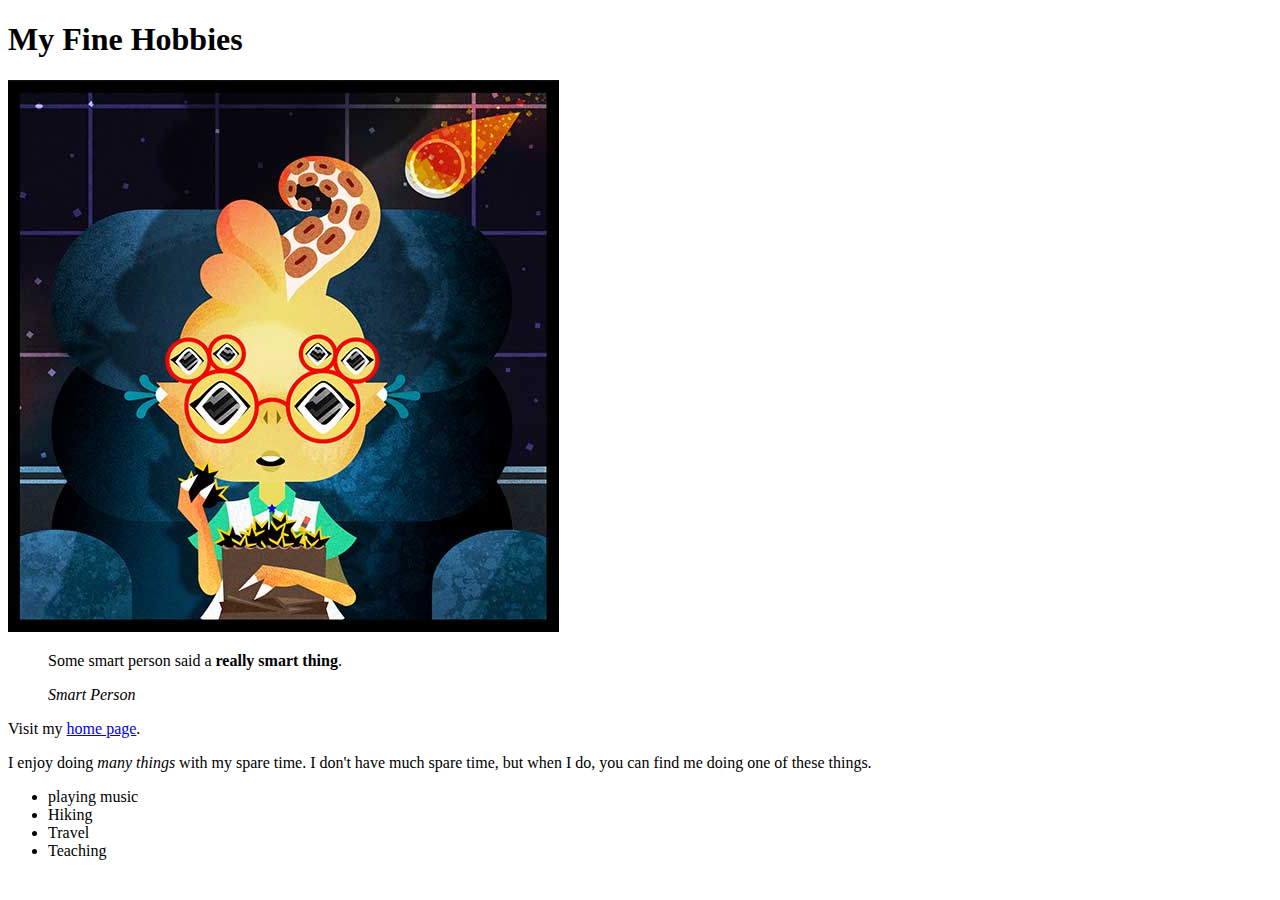
<file: curso-Andela/HTML/hobbies.html>
<!DOCTYPE html>
<html lang="en">
<head>
    <meta charset="UTF-8">
    <meta http-equiv="X-UA-Compatible" content="IE=edge">
    <meta name="viewport" content="width=device-width, initial-scale=1.0">
    <title>My Great Hobbies</title>
</head>
<body>
    <h1>My Fine Hobbies</h1>

    <img src="images/blog1.jpg" alt="wcird alien cating popcorn.">

    <blockquote>
        <p>Some smart person said a <strong>really smart thing</strong>.</p>
        <cite>Smart Person</cite>
    </blockquote>
    <p>Visit my <a href="index.html">home page</a>.</p>
    <p>I enjoy doing <em>many things</em> with my spare time. I don't have much spare time, but when I do, you can find me doing one of these things.</p>
    <ul>
        <li>playing music</li>
        <li>Hiking</li>
        <li>Travel</li>
        <li>Teaching</li>
    </ul>
</body>
</html>
</file>
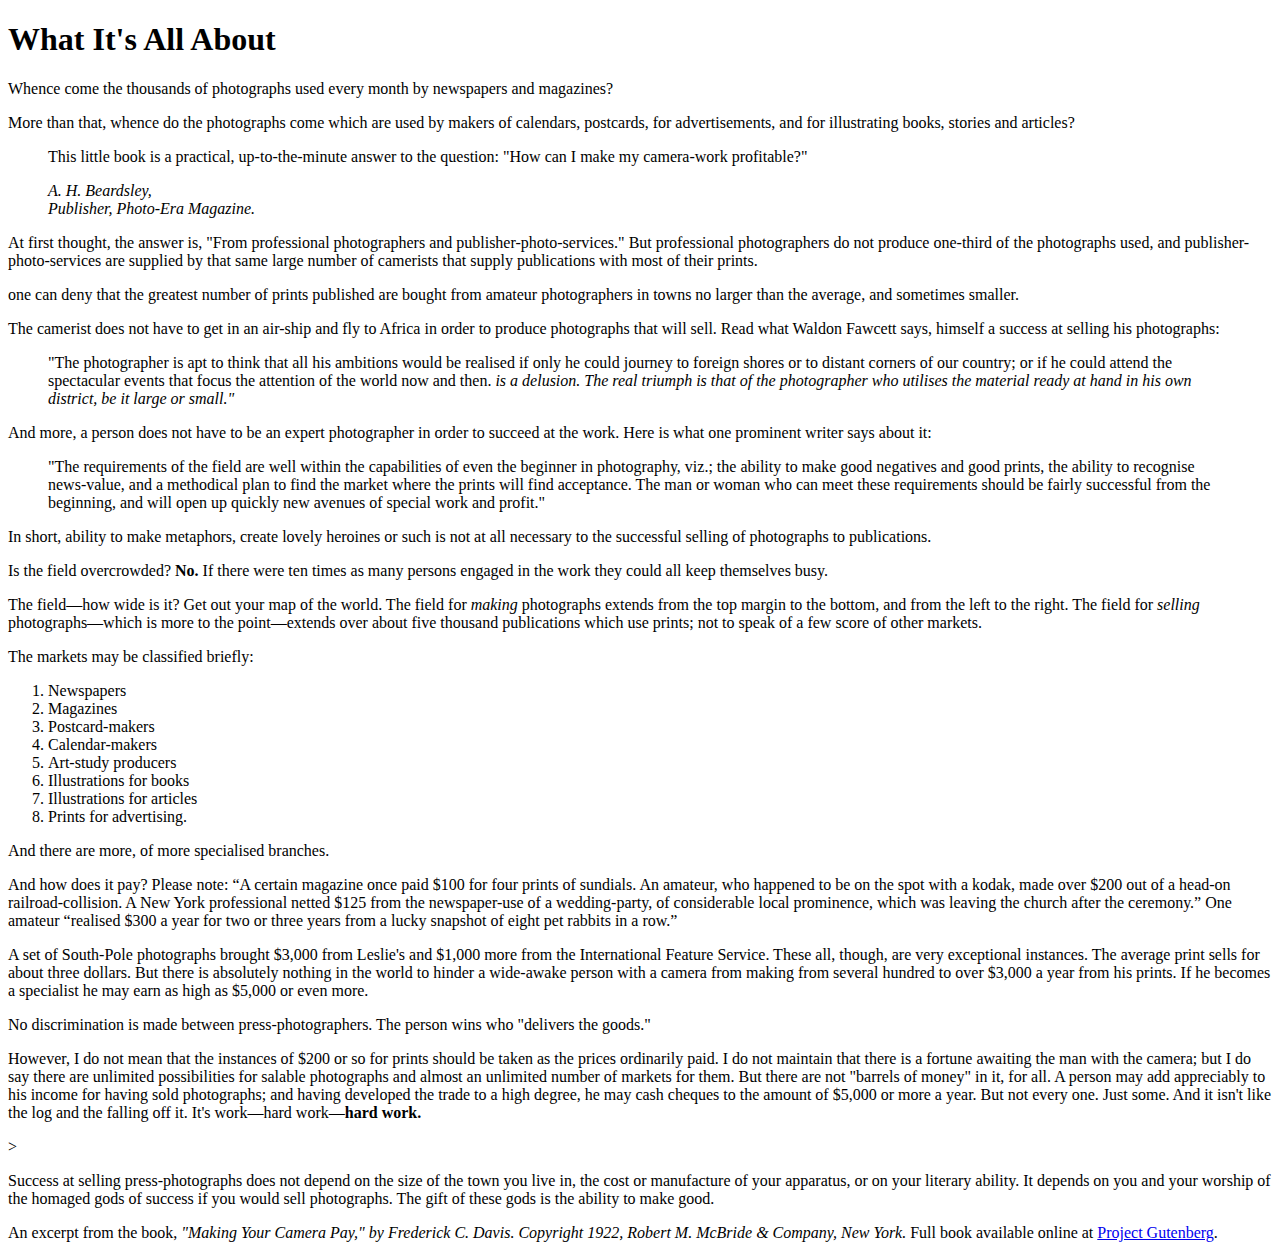
<file: curso-Andela/HTML/Book-Markup-Excercise/book.html>
<!DOCTYPE html>
<html lang="en">
<head>
    <meta charset="UTF-8">
    <meta http-equiv="X-UA-Compatible" content="IE=edge">
    <meta name="viewport" content="width=device-width, initial-scale=1.0">
    <title>Document</title>
</head>
<body>
    <h1>What It's All About</h1>

    <p>Whence come the thousands of photographs used every month by newspapers and magazines?</p>

    <p>More than that, whence do the photographs come which are used by makers of calendars, postcards, for advertisements, and for illustrating books, stories and articles?</p>

    <blockquote>
        <p>This little book is a practical, up-to-the-minute answer to the question: "How can I make my camera-work profitable?"</p>

        <cite>A. H. Beardsley, <br>
            Publisher, Photo-Era Magazine.</cite>
    </blockquote>

    <p>At first thought, the answer is, "From professional photographers and publisher-photo-services." But professional photographers do not produce one-third of the photographs used, and publisher-photo-services are supplied by that same large number of camerists that supply publications with most of their prints.</p>

    <p> one can deny that the greatest number of prints published are bought from amateur photographers in towns no larger than the average, and sometimes smaller.</p>
        
    <p>The camerist does not have to get in an air-ship and fly to Africa in order to produce photographs that will sell. Read what Waldon Fawcett says, himself a success at selling his photographs:</p>
        
    <blockquote>
        <p>"The photographer is apt to think that all his ambitions would be realised if only he could journey to foreign shores or to distant corners of our country; or if he could attend the spectacular events that focus the attention of the world now and then. <em>is a delusion. The real triumph is that of the photographer who utilises the material ready at hand in his own district, be it large or small."</em></p>
    </blockquote>
        
    <p>And more, a person does not have to be an expert photographer in order to succeed at the work. Here is what one prominent writer says about it:</p>
        
    <blockquote>
        <p>"The requirements of the field are well within the capabilities of even the beginner in photography, viz.; the ability to make good negatives and good prints, the ability to recognise news-value, and a methodical plan to find the market where the prints will find acceptance. The man or woman who can meet these requirements should be fairly successful from the beginning, and will open up quickly new avenues of special work and profit."</p>
    </blockquote>
        
    <p>In short, ability to make metaphors, create lovely heroines or such is not at all necessary to the successful selling of photographs to publications.</p>
        
    <p>Is the field overcrowded? <strong>No.</strong> If there were ten times as many persons engaged in the work they could all keep themselves busy.</p>
        
    <p>The field—how wide is it? Get out your map of the world. The field for <em>making</em> photographs extends from the top margin to the bottom, and from the left to the right. The field for <em>selling</em> photographs—which is more to the point—extends over about five thousand publications which use prints; not to speak of a few score of other markets.</p>
        
        <p>The markets may be classified briefly:</p>
        <ol>
            <li>Newspapers</li>
            <li>Magazines</li>
            <li>Postcard-makers</li>
            <li>Calendar-makers</li>
            <li>Art-study producers</li>
            <li>Illustrations for books</li>
            <li>Illustrations for articles</li>
            <li>Prints for advertising.</li>
        </ol>

        <p>And there are more, of more specialised branches.</p>

        <p>And how does it pay? Please note: <q>A certain magazine once paid $100 for four prints of sundials. An amateur, who happened to be on the spot with a kodak, made over $200 out of a head-on railroad-collision. A New York professional netted $125 from the newspaper-use of a wedding-party, of considerable local prominence, which was leaving the church after the ceremony.</q> One amateur <q>realised $300 a year for two or three years from a lucky snapshot of eight pet rabbits in a row.</q></p>

        <p>A set of South-Pole photographs brought $3,000 from Leslie's and $1,000 more from the International Feature Service. These all, though, are very exceptional instances. The average print sells for about three dollars. But there is absolutely nothing in the world to hinder a wide-awake person with a camera from making from several hundred to over $3,000 a year from his prints. If he becomes a specialist he may earn as high as $5,000 or even more.</p>

        <p>No discrimination is made between press-photographers. The person wins who "delivers the goods."</p>

        <p>However, I do not mean that the instances of $200 or so for prints should be taken as the prices ordinarily paid. I do not maintain that there is a fortune awaiting the man with the camera; but I do say there are unlimited possibilities for salable photographs and almost an unlimited number of markets for them. But there are not "barrels of money" in it, for all. A person may add appreciably to his income for having sold photographs; and having developed the trade to a high degree, he may cash cheques to the amount of $5,000 or more a year. But not every one. Just some. And it isn't like the log and the falling off it. It's work—hard work—<strong>hard work.</strong></p>
>
        <p>Success at selling press-photographs does not depend on the size of the town you live in, the cost or manufacture of your apparatus, or on your literary ability. It depends on you and your worship of the homaged gods of success if you would sell photographs. The gift of these gods is the ability to make good.</p>

        <footer>
            <p>An excerpt from the book, <cite>"Making Your Camera Pay," by Frederick C. Davis. Copyright 1922, Robert M. McBride & Company, New York.</cite> Full book available online at <a href="https://www.gutenberg.org/files/35709/35709-h/35709-h.htm>">Project Gutenberg</a>.</p>
        </footer>
</body>
</html>
</file>
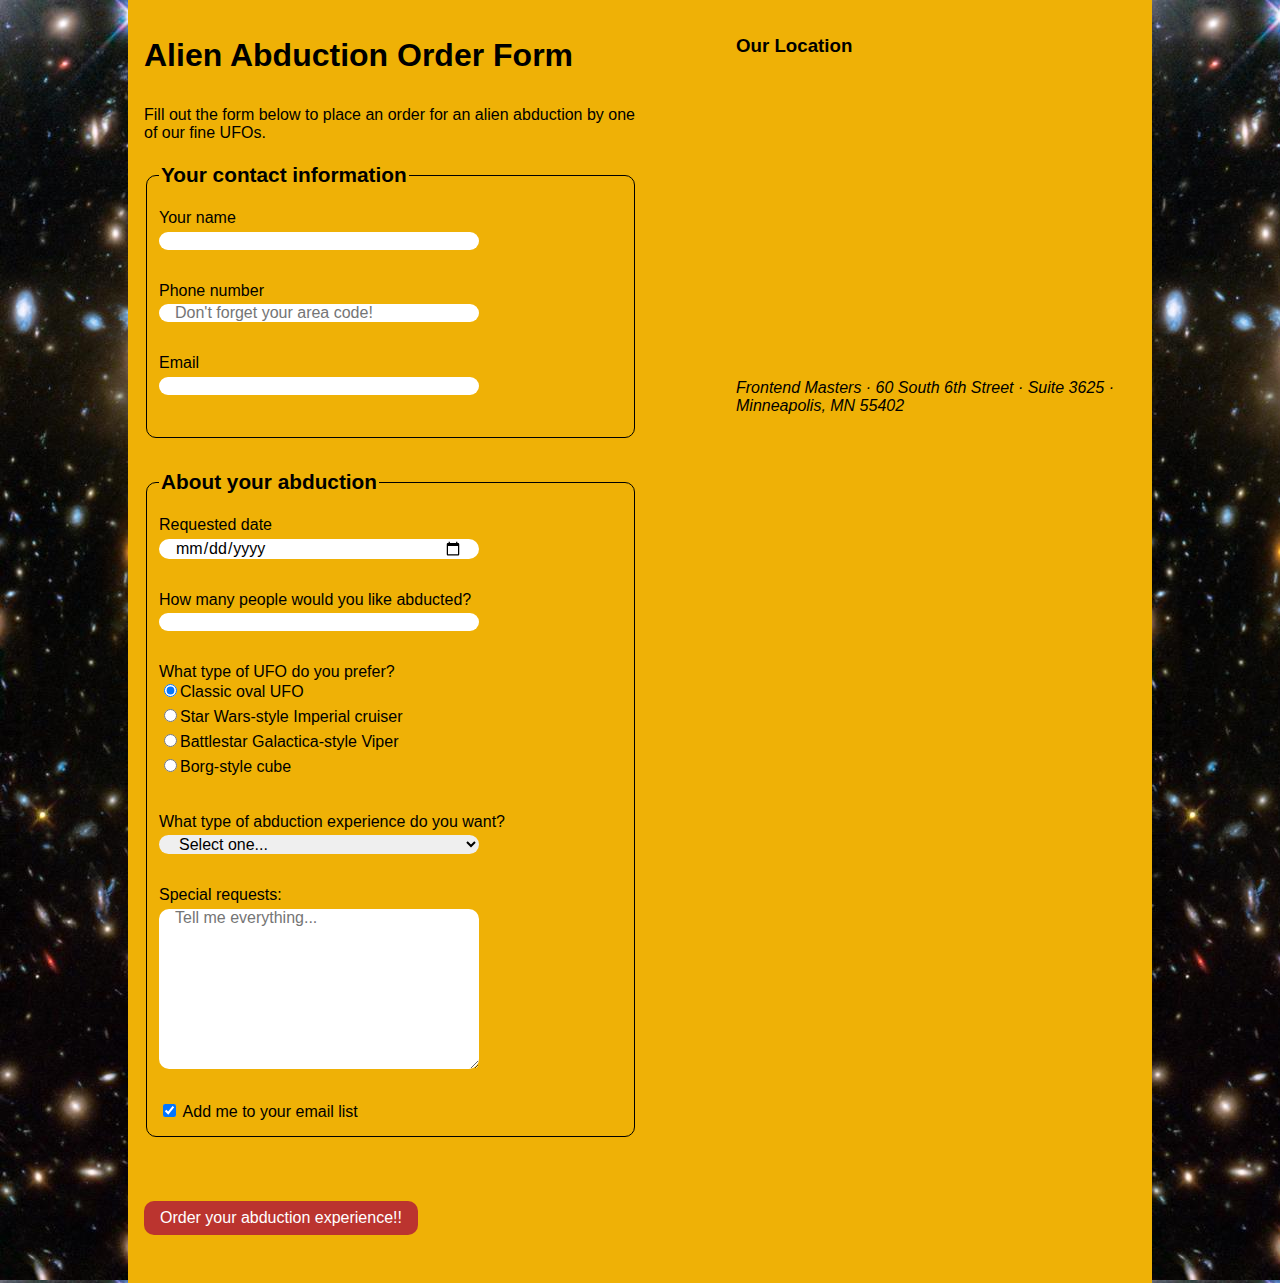
<file: curso-Andela/FORMS/4-forms/begin/forms.html>
<!DOCTYPE html>
<html lang="en">
<head>
	<meta charset="UTF-8">
	<title>Alien Abduction Order Form</title>
	<link href="css/forms.css" rel="stylesheet">
</head>
<body>
	<div class="wrapper">
		<section>
			<h1>Alien Abduction Order Form</h1>
			<p>Fill out the form below to place an order for an alien abduction by one of our fine UFOs.</p>
			<form action="https://e3vwdl4bpd.execute-api.us-west-2.amazonaws.com/default/API2SES
			" method="POST">
				<input type="hidden" id="myhidden" name="send_to" value="jen@jenkramer.org">
				<fieldset>
					<legend>Your contact information</legend>
					<label for="name"> Your name </label>
					<input type="text" id="name" name="name">
					<label for="phone">Phone number</label>
					<input type="tel" id=" phone" name="phone" placeholder="Don't forget your area code!">
					<label for="email">Email</label>
					<input type="email" id="email" name="email">
				</fieldset>

				<fieldset>
					<legend>About your abduction </legend>
					<label>Requested  date</label>
					<input type="date" id="date" name="date">
					<label for="qty">How many people would you like abducted?</label>
						<input type="number" id="qty" name="qty" min="1" max="10">
					<p>What type of UFO do you prefer?</p>
					<label for="">
						<input type="radio" name="ufotype" value="classic" checked>Classic oval UFO
					</label>
					<label for="ufotype">
						<input type="radio" name="ufotype" value="starwars">Star Wars-style Imperial cruiser
					</label>
					<label for="">
						<input type="radio" name="ufotype" value="galactica">Battlestar Galactica-style Viper
					</label>
					<label for="">
						<input type="radio" name="ufotype" value="borg">Borg-style cube
					</label>
						 
					<label for="abtype">What type of abduction experience do you want?</label>
					<select name="abtype" id="abtype">
						<option selected>Select one...</option>
						<option value="tour">Tour of the solar system</option>
						<option value="dinner">Alien dinner and discussion</option>
						<option value="dance">Alien dance lessons</option>
						<option value="whales">Whale watching</option>
					</select>
					<label for="comments">Special requests:</label>
					<textarea name="comments" id="comments"  placeholder="Tell me everything..."></textarea>
					<label>
						<input type="checkbox" value="subscribe" name="subscribe" checked> Add me to your email list
					</label>
				</fieldset>
				<button type="submit">Order your abduction experience!!</button>
			</form>				
		</section>
		<aside>
			<h3>Our Location</h3>
			<iframe src="https://www.google.com/maps/embed?pb=!1m18!1m12!1m3!1d2822.3043172904527!2d-93.2728693851016!3d44.97812877376667!2m3!1f0!2f0!3f0!3m2!1i1024!2i768!4f13.1!3m3!1m2!1s0x52b3329a75fc44b3%3A0xab6d15df00205abb!2s60%20South%206th%20St%2C%20Minneapolis%2C%20MN%2055402%2C%20EE.%20UU.!5e0!3m2!1ses!2smx!4v1646503912820!5m2!1ses!2smx" width="400" height="300" style="border:0;" allowfullscreen="" loading="lazy"></iframe>
			<address>
				Frontend Masters &middot;
				60 South 6th Street &middot;
				Suite 3625 &middot;
				Minneapolis, MN 55402
			</address>
		</aside>
	</div>
	
	<script src="js/forms.js"></script>
  
</body>
</html>
</file>
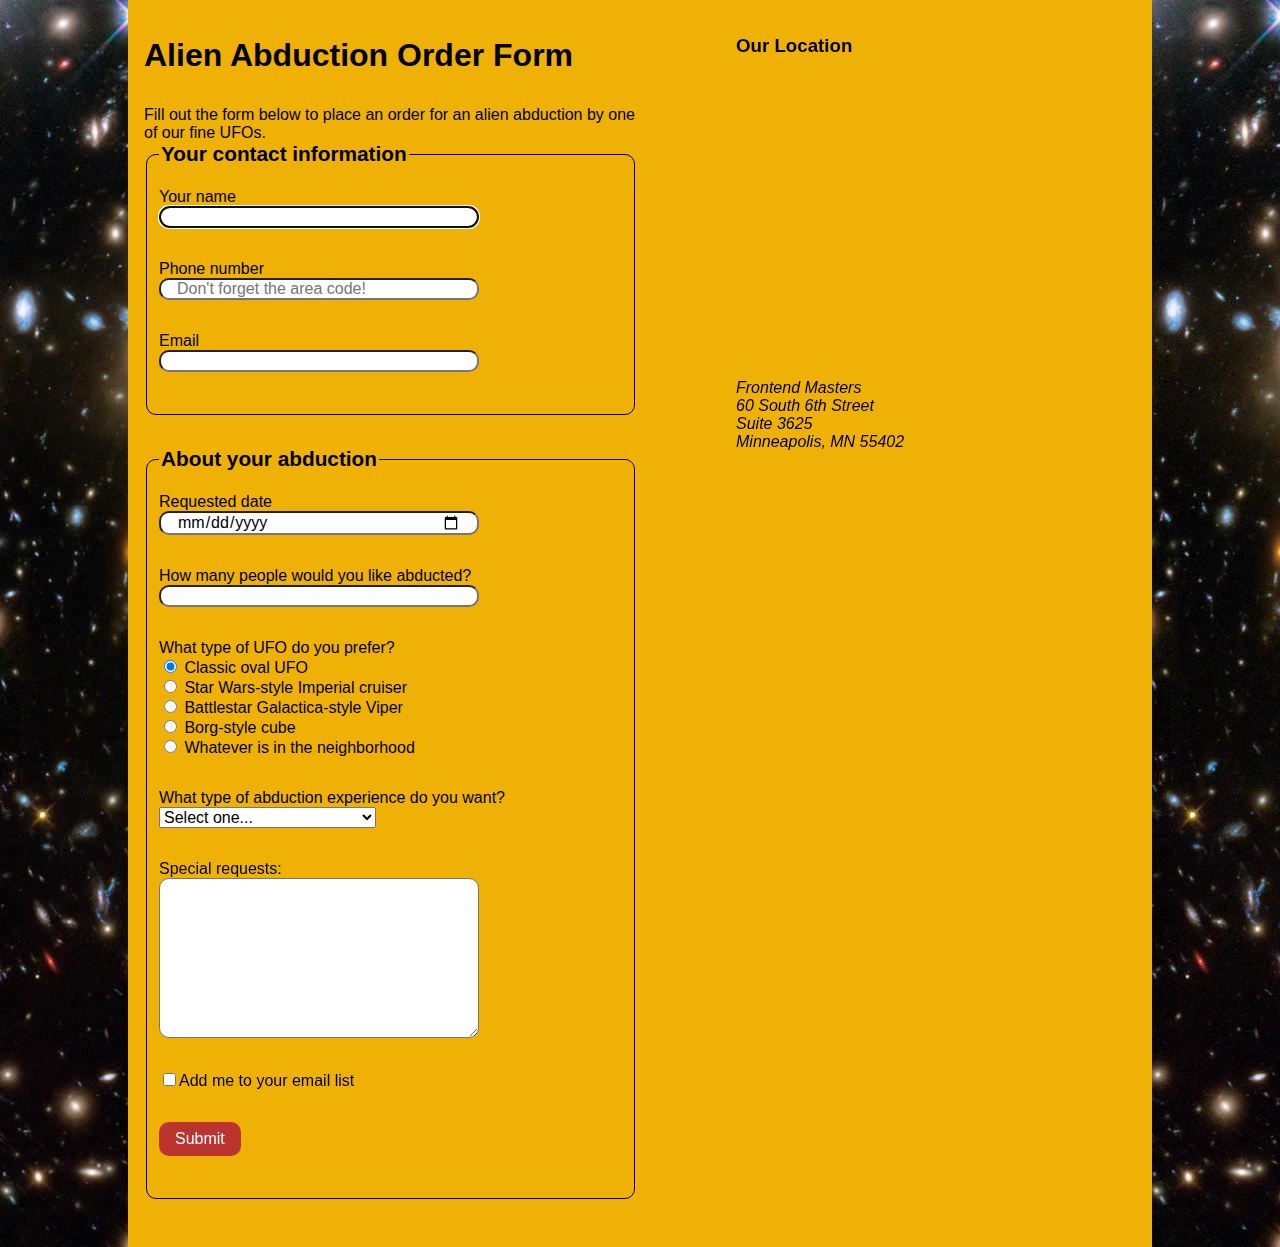
<file: curso-Andela/FORMS/4-forms/end/forms-end.html>
<!DOCTYPE html>
<html lang="en">

<head>
	<meta charset="UTF-8">
	<title>Alien Abduction Order Form</title>
	<link href="css/forms-end.css" rel="stylesheet">
</head>

<body>
	<div class="wrapper">
		<section>
			<h1>Alien Abduction Order Form</h1>
			<p>Fill out the form below to place an order for an alien abduction by one of our fine UFOs.</p>
			<form method="POST" action="https://e3vwdl4bpd.execute-api.us-west-2.amazonaws.com/default/API2SES">
				<fieldset>
					<legend>Your contact information</legend>
					<label for="name">Your name </label>
					<input type="text" id="name" name="name" autofocus>
					<label for="phone">Phone number</label>
					<input type="tel" id="phone" name="phone" placeholder="Don't forget the area code!">
					<label for="email">Email</label>
					<input type="email" id="email" name="email">

				</fieldset>
				<fieldset>
					<legend>About your abduction </legend>
					<label for="date">Requested date</label>
					<input type="date" id="date" name="date">
					<label for="qty">How many people would you like abducted?</label>
					<input type="number" id="qty" name="qty" min="1" max="10">

					<p>What type of UFO do you prefer?</p>
					<label>
						<input type="radio" name="ufotype" value="classic" checked> Classic oval UFO
					</label>
					<label>
						<input type="radio" name="ufotype" value="starwars"> Star Wars-style Imperial cruiser
					</label>
					<label>
						<input type="radio" name="ufotype" value="galactica"> Battlestar Galactica-style Viper
					</label>
					<label>
						<input type="radio" name="ufotype" value="startrek"> Borg-style cube
					</label>
					<label>
						<input type="radio" name="ufotype" value="any"> Whatever is in the neighborhood
					</label>

					<label for="abtype">What type of abduction experience do you want?</label>
					<select id="abtype" name="abtype">
						<option selected>Select one...</option>
						<option value="tour">Tour of the solar system</option>
						<option value="dinner">Alien dinner and discussion</option>
						<option value="dance">Alien dance lessons</option>
						<option value="whales">Whale watching</option>
					</select>

					<label for="comments">Special requests:</label>
					<textarea id="comments" name="comments"></textarea>

					<label>
						<input id="subscribe" name="subscribe" type="checkbox" value="subscribe">Add me to your email list
					</label>
					<input id="send_to" type="hidden" name="send_to" value="yourEmailHere">
					<button type="submit">Submit</button>
				</fieldset>
			</form>

		</section>
		<aside>
			<h3>Our Location</h3>
			<iframe src="https://www.google.com/maps/embed?pb=!1m18!1m12!1m3!1d1411.1614370128507!2d-93.27191134226143!3d44.977751763344614!2m3!1f0!2f0!3f0!3m2!1i1024!2i768!4f13.1!3m3!1m2!1s0x52b3329a75fc44b3%3A0xab6d15df00205abb!2s60+South+6th+St%2C+Minneapolis%2C+MN+55402!5e0!3m2!1sen!2sus!4v1540308714418"
			 width="400" height="300" frameborder="0" style="border:0" allowfullscreen></iframe>
			<address>
				Frontend Masters <br>
				60 South 6th Street <br>
				Suite 3625 <br>
				Minneapolis, MN 55402
			</address>
		</aside>
	</div>
	<script src="js/forms.js"></script>
</body>

</html>
</file>
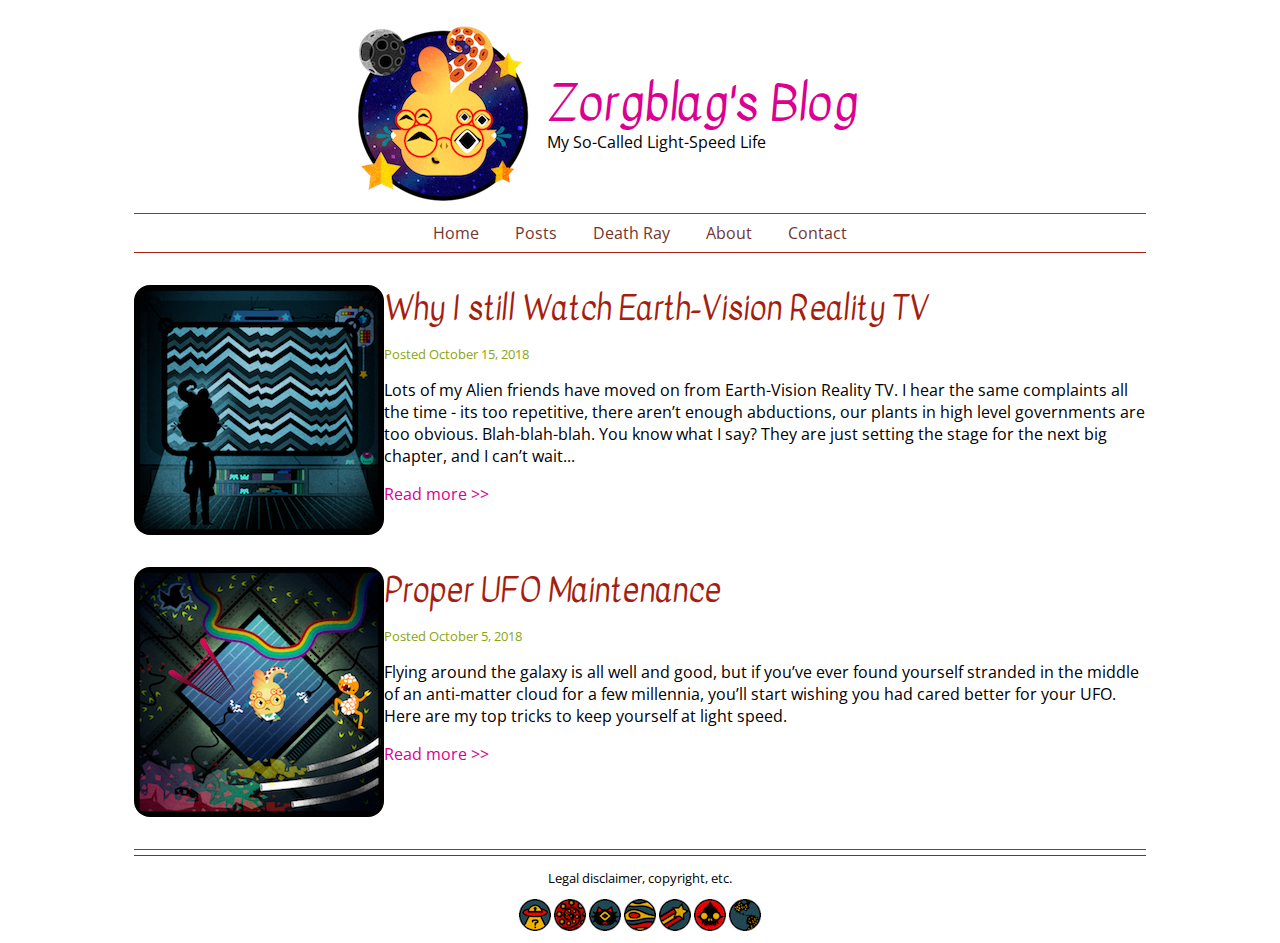
<file: curso-Andela/CSS/exercice-blog/3-layout/blog-begin/blog.html>
<!DOCTYPE html>
<html lang="en">
<head>
	<meta charset="UTF-8">
	<title>Alien Blog</title>
	 <link href="https://fonts.googleapis.com/css?family=Kavivanar|Open+Sans" rel="stylesheet"> 
	 <link href="css/styles.css" rel="stylesheet">
</head>
<body>
	<div class="wrapper">
		<header>
			<div class="leftheader">
				<a href="/"><img src="img/logo.png" alt="Zorgblag's Blog. Click for home. "></a>
			</div>
			<div class="rightheader">
				<h1>Zorgblag's Blog</h1>
				<p>My So-Called Light-Speed Life</p>
			</div>
		</header>
		<nav>
			<ul>
				<li><a href="#">Home</a></li>
				<li><a href="#">Posts</a></li>
				<li><a href="#">Death Ray</a></li>
				<li><a href="#">About</a></li>
				<li><a href="#">Contact</a></li>
			</ul>
		</nav>
		<section>
			<article>
				<img src="img/blog1.png" alt="Earth-Vision Reality TV. ">
				<h2>Why I still Watch Earth-Vision Reality TV</h2>
				<p class="posted">Posted October 15, 2018</p>
				<p>Lots of my Alien friends have moved on from Earth-Vision Reality TV. I hear the same complaints all the time - its too repetitive, there aren’t enough abductions, our plants in high level governments are too obvious. Blah-blah-blah. You know what I say? They are just setting the stage for the next big chapter, and I can’t wait...</p>
				<p><a href="blog1.html">Read more >> </a></p>
			</article>
			<article>
				<img src="img/blog2.png" alt="Proper UFO Maintenance. ">
				<h2>Proper UFO Maintenance</h2>
				<p class="posted">Posted October 5, 2018</p>
				<p>Flying around the galaxy is all well and good, but if you’ve ever found yourself stranded in the middle of an anti-matter cloud for a few millennia, you’ll start wishing you had cared better for your UFO. Here are my top tricks to keep yourself at light speed.</p>
				<p><a href="blog2.html">Read more >> </a></p>
			</article>
		</section>
		<footer>
			<p>Legal disclaimer, copyright, etc.</p>
			<ul>
				<li><a href="#"><img src="img/icon1.png" alt="Social Media 1."></a></li>
				<li><a href="#"><img src="img/icon2.png" alt="Social Media 2."></a></li>
				<li><a href="#"><img src="img/icon3.png" alt="Social Media 3."></a></li>
				<li><a href="#"><img src="img/icon4.png" alt="Social Media 4."></a></li>
				<li><a href="#"><img src="img/icon5.png" alt="Social Media 5."></a></li>
				<li><a href="#"><img src="img/icon6.png" alt="Social Media 6."></a></li>
				<li><a href="#"><img src="img/icon7.png" alt="Social Media 7."></a></li>
			</ul>
		</footer>
	</div>
</body>
</html>
</file>
<file: curso-Andela/FORMS/4-forms/begin/css/forms.css>
html {
  box-sizing: border-box;
}
*, *:before, *:after {
  box-sizing: inherit;
}
body {
	font-family: Arial, Helvetica, sans-serif;
	margin: 0;
	padding: 0;
	background-image: url(../img/galaxy.jpg);
}
.wrapper {
	width: 80%;
	margin: 0 auto;
	padding: 1em;
	display: flex;
	flex-flow: row nowrap;
	background-color: #efb106;
}
section {
	flex-basis: 57%;
	margin-right: 10%;
}
aside {
	flex-basis: 33%;
}
p, [for="abtype"], [for="comments"]{
	margin-bottom: 0rem;
	margin-top: 2rem;
	/*margin: 2rem 0 0 1rem*/
}
fieldset{
	border: 1px solid black;
	border-radius: 10px;
	margin-bottom: 2rem;
	margin-top: 1.3rem;
}
legend{
	font-weight: bold;
	font-size: 1.3rem;
	margin-top: 1.5rem;
	margin-bottom: 1rem;
	display: block;
}
label{
	display: block;
	padding-bottom: 0.3rem;
}
textarea{
	height: 10rem;
	padding: 1rem;
}
select{
	font-size: 1rem;
}
button{
	font-size: 1rem;
	margin: 2rem 0;
	background-color: #bb342F;
	color: white;
	border: none;
	padding: 0.5rem 1rem;
	border-radius: 10px;
}
button:hover{
	background-color: white;
	color: #bb342F;
}
input:not([type="radio"]):not([type="checkbox"]), textarea, select{
	display: block;
	margin-bottom: 2rem;
	width: 20rem;
	font-family: Arial, Helvetica, sans-serif;
	font-size: 1rem;
	padding: 0 1rem;
	border-radius: 10px;
	border: none;
}
</file>
<file: curso-Andela/FORMS/4-forms/end/css/forms-end.css>
html {
  box-sizing: border-box;
}
*, *:before, *:after {
  box-sizing: inherit;
}
body {
	font-family: Arial, Helvetica, sans-serif;
	background-image: url(../img/galaxy.jpg);
	margin: 0;
	padding: 0;
}
.wrapper {
	width: 80%;
	margin: 0 auto;
	padding: 1em;
	background-color: #EFB106;
	display: flex;
	flex-flow: row nowrap;
}
section {
	flex-basis: 57%;
	margin-right: 10%;
}
aside {
	flex-basis: 33%;
}
p, [for="abtype"] {
	margin-bottom: 0;
	margin-top: 2rem;
}
fieldset, #abtype {
	margin-bottom: 2rem;
}
fieldset {
	border: 1px solid black;
	border-radius: 10px;
}
legend {
	font-weight: bold;
	font-size: 1.3rem;
	margin-top: 1.5rem;
	margin-bottom: 1rem;
	display: block;
}
label {
	display: block;
}
input:not([type="radio"]):not([type="checkbox"]), 
textarea {
	display: block;
	margin-bottom: 2rem;
	width: 20rem;
	font-family: Arial, Helvetica, sans-serif;
	font-size: 1em;
	border-radius: 10px;
	padding: 0 1rem;
}
textarea {
	height: 10rem;
	padding: 1rem;
}
select {
	font-size: 1rem;
}
button {
	margin: 2rem 0;
	background-color: #BB342F;
	color: white;
	border: none;
	font-size: 1rem;
	padding: 0.5rem 1rem;
	border-radius: 10px;
}
button:hover {
	background-color: #9A2B27;
}
</file>
<file: curso-Andela/CSS/exercice-blog/3-layout/blog-begin/css/styles.css>
html {
    box-sizing: border-box;
}
*, *:before, *:after {
    box-sizing: inherit;
}
body {
    font-family: 'Open Sans', sans-serif;
}
h1, h2, h3, h4, h5, h6 {
    font-family: 'Kavivanar', cursive;
    font-weight: normal;
}
h2 {
    font-size: 2rem;
    color: #A51F10;
    margin: 0;
}
a {
    color: #DA0090;
    text-decoration: none;
}
a:hover {
    text-decoration: underline;
}
.wrapper{
    width: 80%;
    margin: 0 auto;
}
.posted {
    font-size: 0.8rem;
    color: #89A611;
}
header{
    display: flex;
    flex-flow: row nowrap;
    justify-content: space-between;
}
.leftheader{
    flex-basis: 40%;
    text-align: right;
    padding-right: 0.5rem;
}
.rightheader{
    flex-basis: 60%;
    margin-top: 3.75rem;
    padding-left: 0.5rem;
}
.rightheader h1{
    margin: 0;
    color: #da0090;
    font-size: 3rem;
}
.rightheader p{
    margin-top: -0.5rem;
}
nav{
    border-bottom: 1px solid#a61f11;
    border-top: 1px solid #da0090;
}
nav ul{
    list-style-type: none;
    margin: 0;
    padding: 0;
    text-align: center;
}
nav li{
    display: inline-block;
}
nav a{
    text-decoration: none;
    color: #73352e;
    display: block;
    padding: 0.5rem 1rem;
}
nav a:hover{
    background-color: black;
    color: #84de37;
    text-decoration: none;
}
article{
    margin: 2rem 0;
}
article img{
    float: left;
    margin: 0 1re 1rem 0;
    border-radius: 1rem;
}
article:after{
    content: "";
    display: table;
    clear: both;
}
section{
    border-bottom: 1px solid #DA0090;
    margin-bottom: 0.3rem;
}
footer {
    text-align: center;
    font-size: 0.8rem;
    border-top: 1px solid #a61f11;
}
footer ul{
    margin: 0;
    padding: 0;
    list-style-type: none;
}
footer li{
    display: inline-block;
}
</file>
